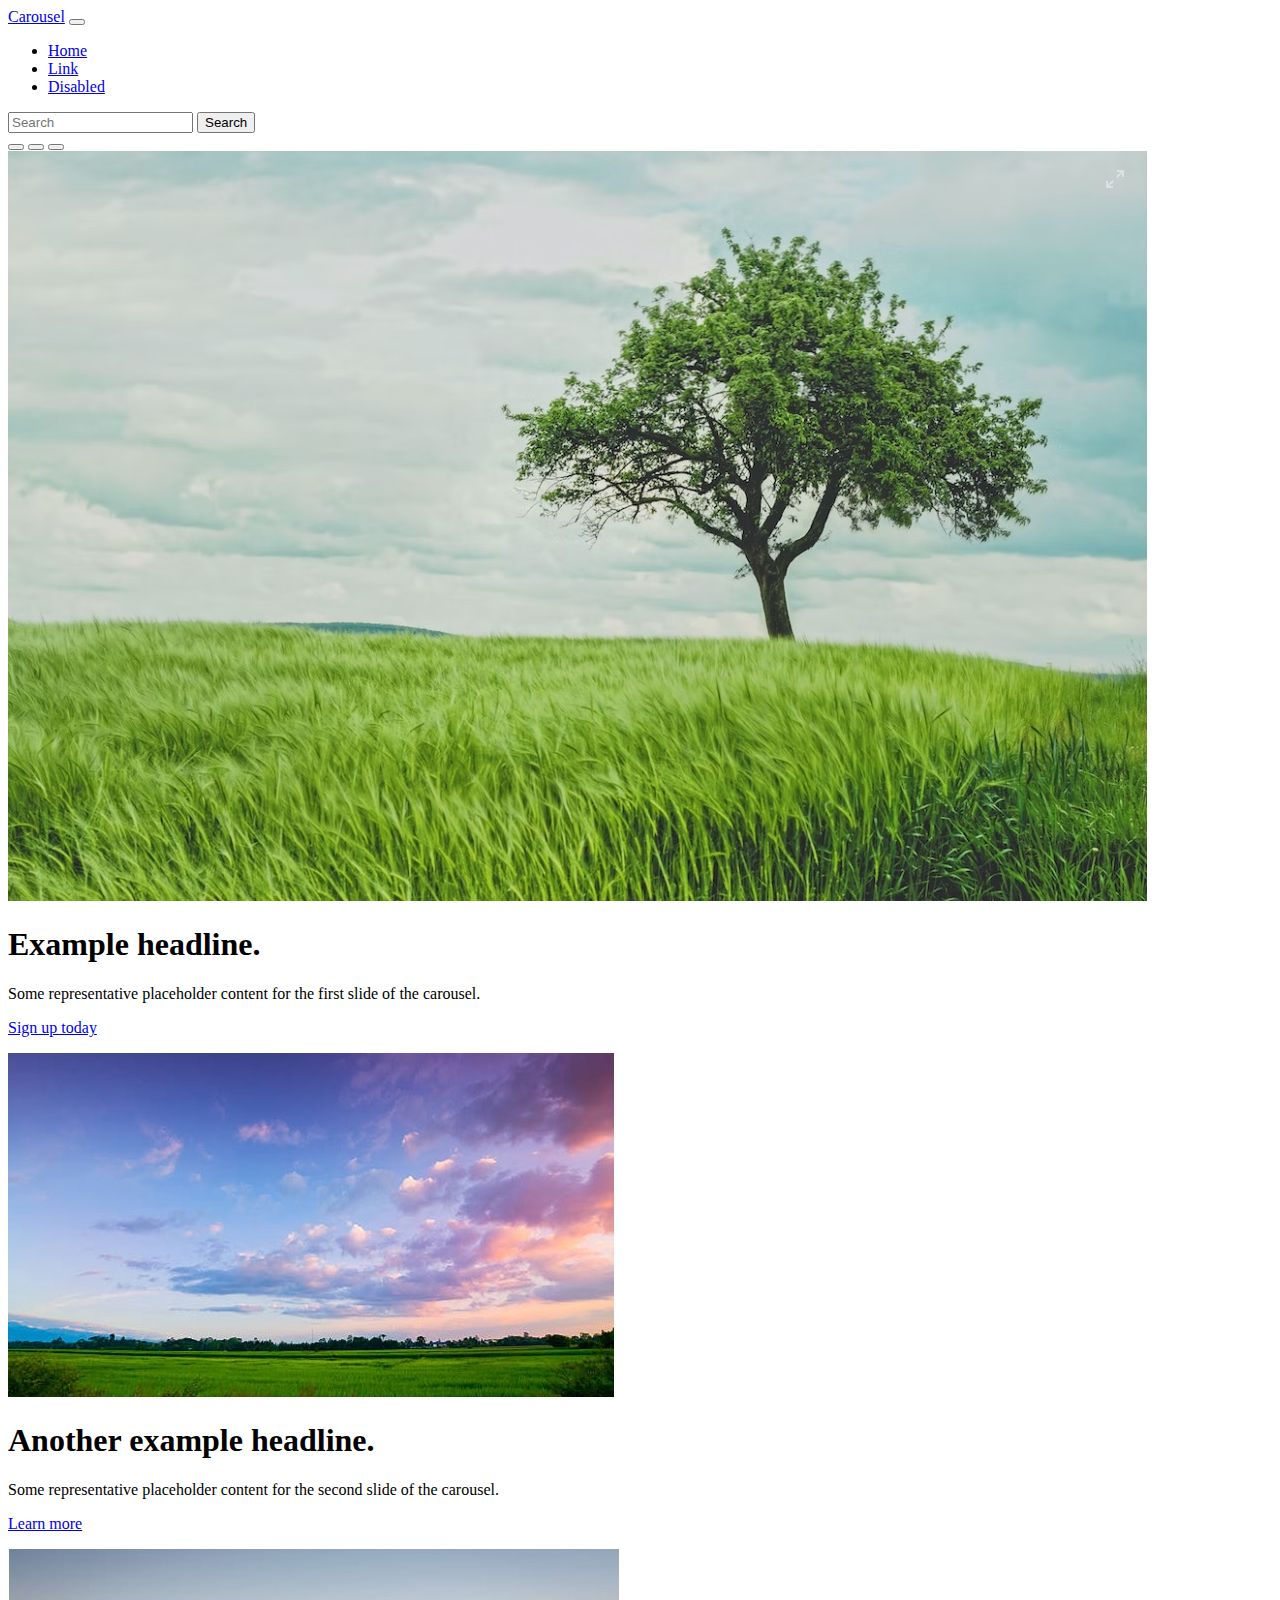
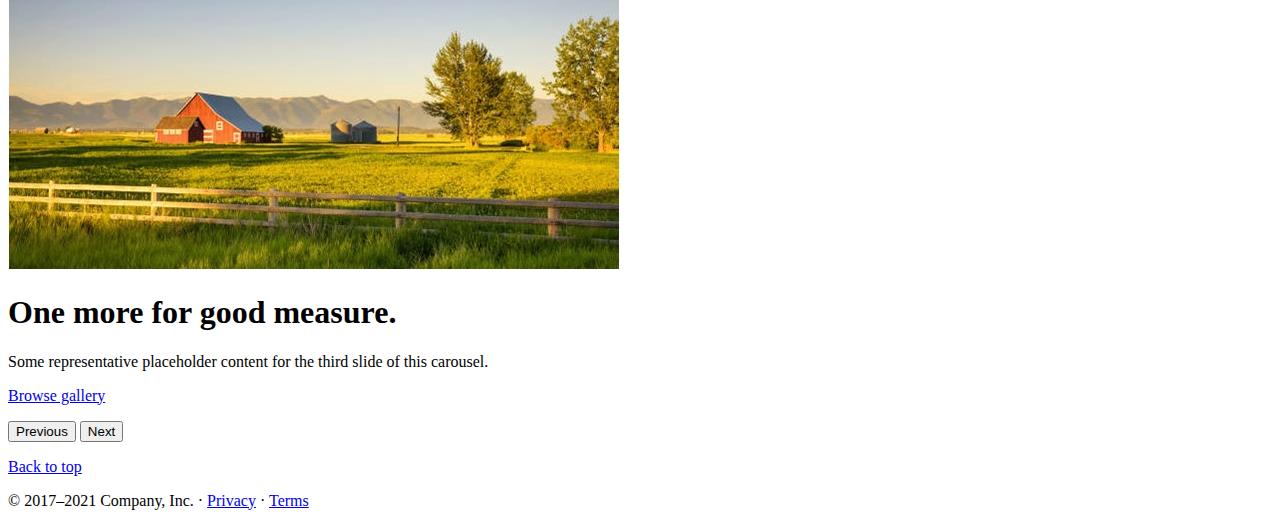
<file: index.html>
<!DOCTYPE html>
<html lang="en">
  <head>
    <meta charset="UTF-8" />
    <meta name="viewport" content="width=device-width, initial-scale=1.0" />
    <title>Carousel Page</title>
    <link
      rel="canonical"
      href="https://getbootstrap.com/docs/5.0/examples/carousel"
    />
    <!-- Bootstrap code CSS-->
    <link href="https://cdn.jsdelivr.net/npm/bootstrap@5.3.0-alpha1/dist/css/bootstrap.min.css" rel="stylesheet" integrity="sha384-GLhlTQ8iRABdZLl6O3oVMWSktQOp6b7In1Zl3/Jr59b6EGGoI1aFkw7cmDA6j6gD" crossorigin="anonymous">
    <!-- Custom styles for this template -->
    <link href="style.css" rel="stylesheet" />
  </head>
  <body>
    <!-- JavaScript Bundle with Popper -->
    <script src="https://cdn.jsdelivr.net/npm/@popperjs/core@2.11.6/dist/umd/popper.min.js" integrity="sha384-oBqDVmMz9ATKxIep9tiCxS/Z9fNfEXiDAYTujMAeBAsjFuCZSmKbSSUnQlmh/jp3" crossorigin="anonymous"></script>
<script src="https://cdn.jsdelivr.net/npm/bootstrap@5.3.0-alpha1/dist/js/bootstrap.min.js" integrity="sha384-mQ93GR66B00ZXjt0YO5KlohRA5SY2XofN4zfuZxLkoj1gXtW8ANNCe9d5Y3eG5eD" crossorigin="anonymous"></script>
  </body>
</html>

  <header>
    <nav class="navbar navbar-expand-md navbar-dark fixed-top bg-success">
      <div class="container-fluid">
        <a class="navbar-brand" href="#">Carousel</a>
        <button
          class="navbar-toggler"
          type="button"
          data-bs-toggle="collapse"
          data-bs-target="#navbarCollapse"
          aria-controls="navbarCollapse"
          aria-expanded="false"
          aria-label="Toggle navigation"
        >
          <span class="navbar-toggler-icon"></span>
        </button>
        <div class="collapse navbar-collapse" id="navbarCollapse">
          <ul class="navbar-nav me-auto mb-2 mb-md-0">
            <li class="nav-item">
              <a class="nav-link active" aria-current="page" href="#">Home</a>
            </li>
            <li class="nav-item">
              <a class="nav-link" href="#">Link</a>
            </li>
            <li class="nav-item">
              <a
                class="nav-link disabled"
                href="#"
                tabindex="-1"
                aria-disabled="true">
                Disabled </a>
            </li>
          </ul>
          <form class="d-flex">
            <input
              class="form-control me-2"
              type="search"
              placeholder="Search"
              aria-label="Search">
            <button class="btn btn-outline-success" type="submit">
              Search
            </button>
          </form>
        </div>
      </div>
    </nav>
  </header>

  

  <div id="carouselExampleCaptions" class="carousel slide">
    <div class="carousel-indicators">
      <button type="button" data-bs-target="#carouselExampleCaptions" data-bs-slide-to="0" class="active" aria-current="true" aria-label="Slide 1"></button>
      <button type="button" data-bs-target="#carouselExampleCaptions" data-bs-slide-to="1" aria-label="Slide 2"></button>
      <button type="button" data-bs-target="#carouselExampleCaptions" data-bs-slide-to="2" aria-label="Slide 3"></button>
    </div>
    <div class="carousel-inner">
      <div class="carousel-item active">
        <img src="1.jpg" class="d-block w-100" alt="...">
        <div class="carousel-caption d-none d-md-block">
          <h1>Example headline.</h1>
                <p>
                  Some representative placeholder content for the first slide of
                  the carousel.
                </p>
                <p>
                  <a class="btn btn-lg btn-primary" href="#">Sign up today</a>
                </p>
        </div>
      </div>
      <div class="carousel-item">
        <img src="2.jpg" class="d-block w-100" alt="...">
        <div class="carousel-caption d-none d-md-block">
          <h1>Another example headline.</h1>
                <p>
                  Some representative placeholder content for the second slide
                  of the carousel.
                </p>
                <p><a class="btn btn-lg btn-primary" href="#">Learn more</a></p>
        </div>
      </div>
      <div class="carousel-item">
        <img src="3.jpg" class="d-block w-100" alt="...">
        <div class="carousel-caption  d-md-block">
          <h1>One more for good measure.</h1>
                <p>
                  Some representative placeholder content for the third slide of
                  this carousel.
                </p>
                <p>
                  <a class="btn btn-lg btn-primary" href="#">Browse gallery</a>
                </p>
        </div>
      </div>
    </div>
    <button class="carousel-control-prev" type="button" data-bs-target="#carouselExampleCaptions" data-bs-slide="prev">
      <span class="carousel-control-prev-icon" aria-hidden="true"></span>
      <span class="visually-hidden">Previous</span>
    </button>
    <button class="carousel-control-next" type="button" data-bs-target="#carouselExampleCaptions" data-bs-slide="next">
      <span class="carousel-control-next-icon" aria-hidden="true"></span>
      <span class="visually-hidden">Next</span>
    </button>
  </div>
  <footer class="container">
    <p class="float-end"><a href="#">Back to top</a></p>
    <p>
      &copy; 2017–2021 Company, Inc. &middot;
      <a href="#">Privacy</a> &middot; <a href="#">Terms</a>
    </p>
  </footer>
</html>
</file>
<file: style.css>
.bg-img1 {
  background-color: #000;
  background-size: cover;
  background-image: url("1.jpg");
}
.bg-img2 {
  background-color: #000;
  background-size: cover;
  background-image: url("2.jpg");
}
.bg-img3 {
  background-color: #000;
  background-size: cover;
  background-image: url("3.jpg");
}
.bd-placeholder-img {
  font-size: 1.125rem;
  text-anchor: middle;
  -webkit-user-select: none;
  -moz-user-select: none;
  user-select: none;
}

@media (min-width: 768px) {
  .bd-placeholder-img-lg {
    font-size: 3.5rem;
  }
}
h5 {
  font-size: 35px;
}
</file>
